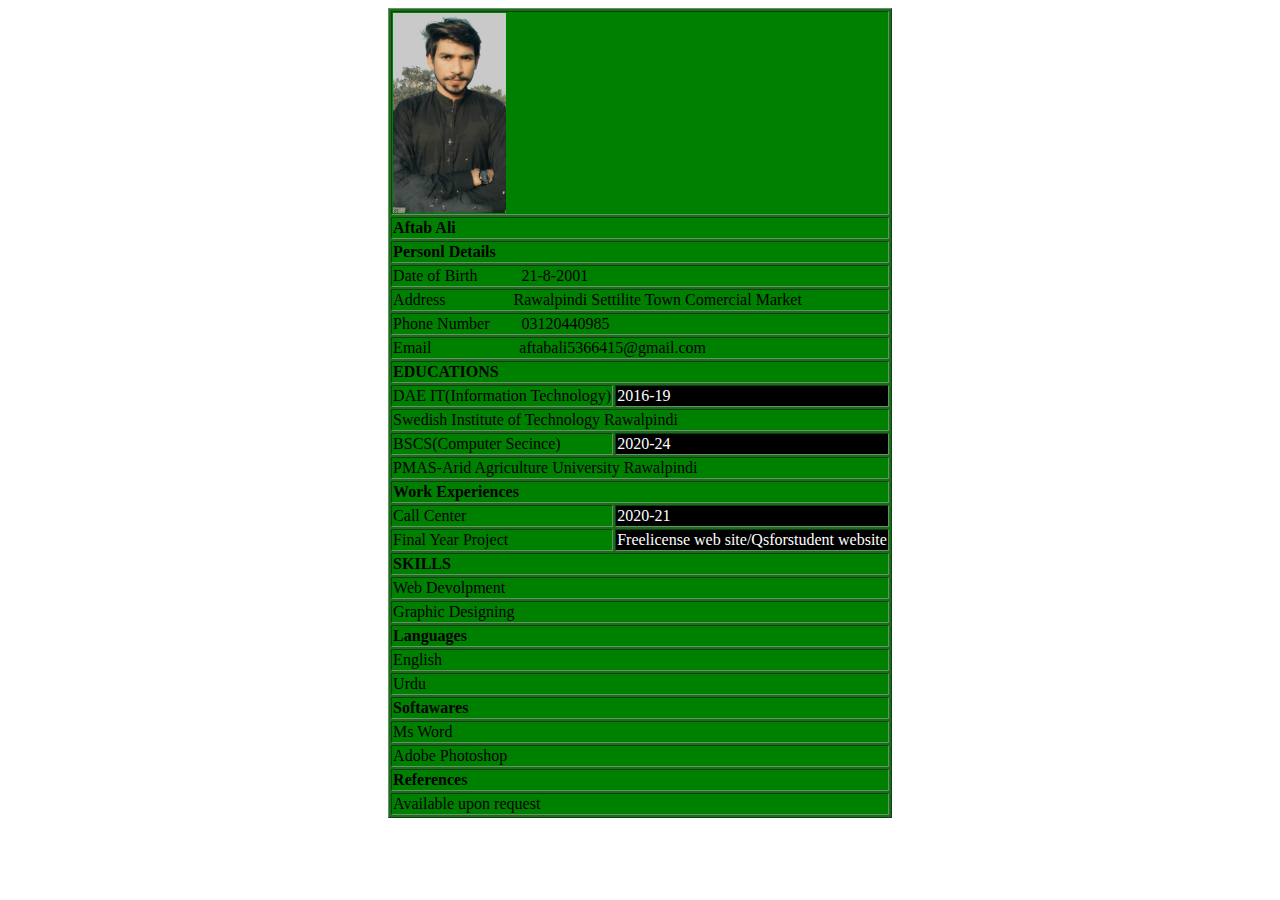
<file: my cv.html>
<html>
<head>
    <title> COMSATS University
    </title>
    </head>
    
    <body>
        
     <center>
         <table border="1" witdh="200"  style="background-color: green;"> <tr><td colspan="2">
            <img src="ali.jpg"
                 witdth="500"
                 height="200">
            </td></tr>
            <tr> <td colspan="2"><b>Aftab Ali</b></td></tr>
            <tr> <td colspan="2"><b>Personl  Details</b></td></tr>
            <tr><td colspan="2">Date  of Birth &nbsp;&nbsp;&nbsp;&nbsp;&nbsp;&nbsp;&nbsp;&nbsp;&nbsp; 21-8-2001</td></tr>
            <tr><td colspan="2">Address &nbsp;&nbsp;&nbsp;&nbsp;&nbsp;&nbsp;&nbsp;&nbsp;&nbsp;&nbsp;&nbsp;&nbsp;&nbsp;&nbsp;&nbsp; Rawalpindi Settilite Town Comercial Market</td></tr>
            <tr><td colspan="2">Phone Number &nbsp;&nbsp;&nbsp;&nbsp;&nbsp;&nbsp; 03120440985</td></tr>
            <tr><td colspan="2">Email &nbsp;&nbsp;&nbsp;&nbsp;&nbsp;&nbsp;&nbsp;&nbsp;&nbsp;&nbsp;&nbsp;&nbsp;&nbsp;&nbsp;&nbsp;&nbsp;&nbsp;&nbsp;&nbsp;&nbsp; aftabali5366415@gmail.com</td></tr>
            <tr> <td colspan="2"><b>EDUCATIONS</b></td></tr>
            <tr><td> DAE IT(Information Technology)</td><td style="background-color: black;color:white">2016-19</td></tr>
            <tr><td colspan="2"> Swedish Institute of  Technology Rawalpindi </td></tr>
            <tr><td> BSCS(Computer Secince)</td><td style="background-color: black;color:white">2020-24</td></tr>
            <tr><td colspan="2"> PMAS-Arid Agriculture University Rawalpindi </td></tr>
            <tr> <td colspan="2"><b>Work Experiences</b></td></tr>
            <tr><td> Call Center</td><td style="background-color: black;color:white">2020-21</td></tr>
            <tr><td> Final Year Project  </td><td style="background-color: black;color:white">Freelicense web site/Qsforstudent website</td></tr>
            <tr> <td colspan="2"><b>SKILLS</b></td></tr>
            <tr><td colspan="2"> Web Devolpment </td></tr>
            <tr><td colspan="2"> Graphic Designing </td></tr>
            <tr> <td colspan="2"><b>Languages</b></td></tr>
            <tr><td colspan="2"> English </td></tr>
            <tr><td colspan="2"> Urdu </td></tr>
            <tr> <td colspan="2"><b>Softawares</b></td></tr>
            <tr><td colspan="2"> Ms Word </td></tr>
            <tr><td colspan="2"> Adobe Photoshop</td></tr>
            <tr> <td colspan="2"><b>References</b></td></tr>
            <tr><td colspan="2"> Available upon request</td></tr>
         </table></center>
    </body>
</html>
</file>
